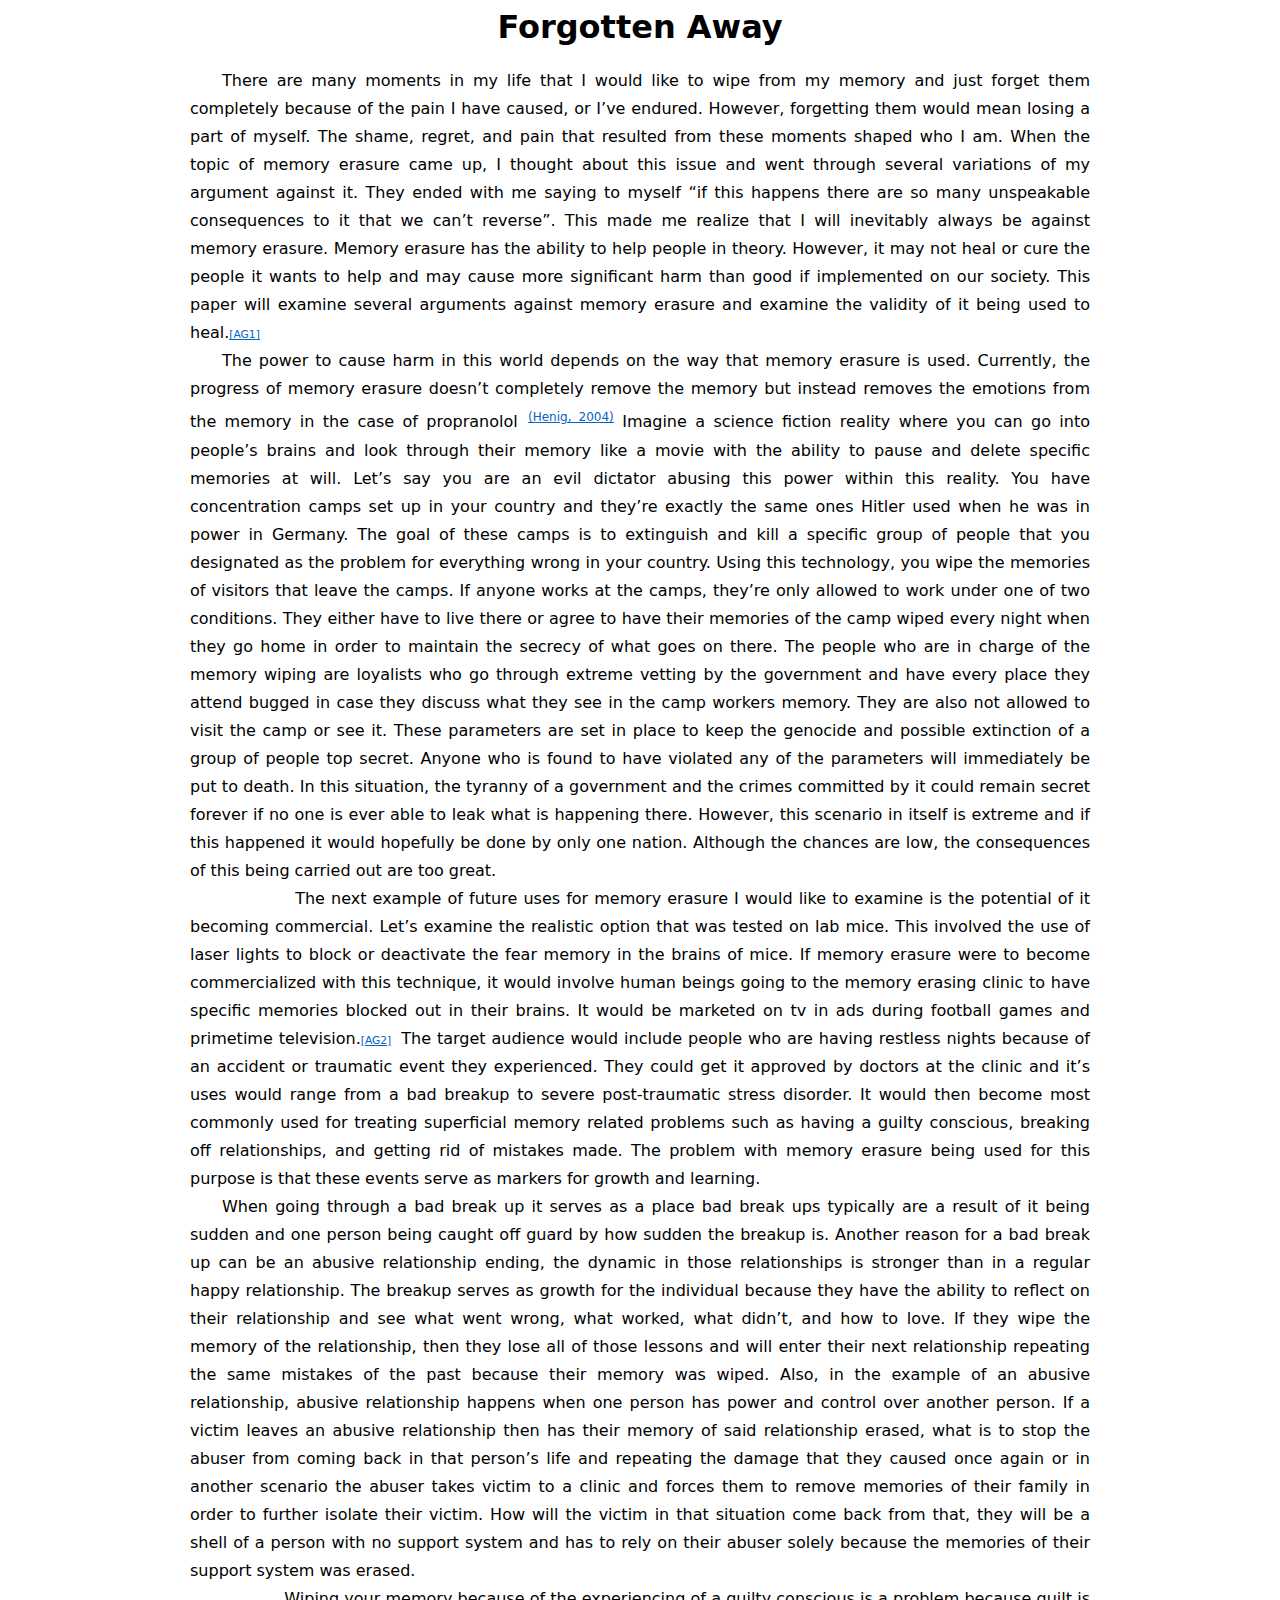
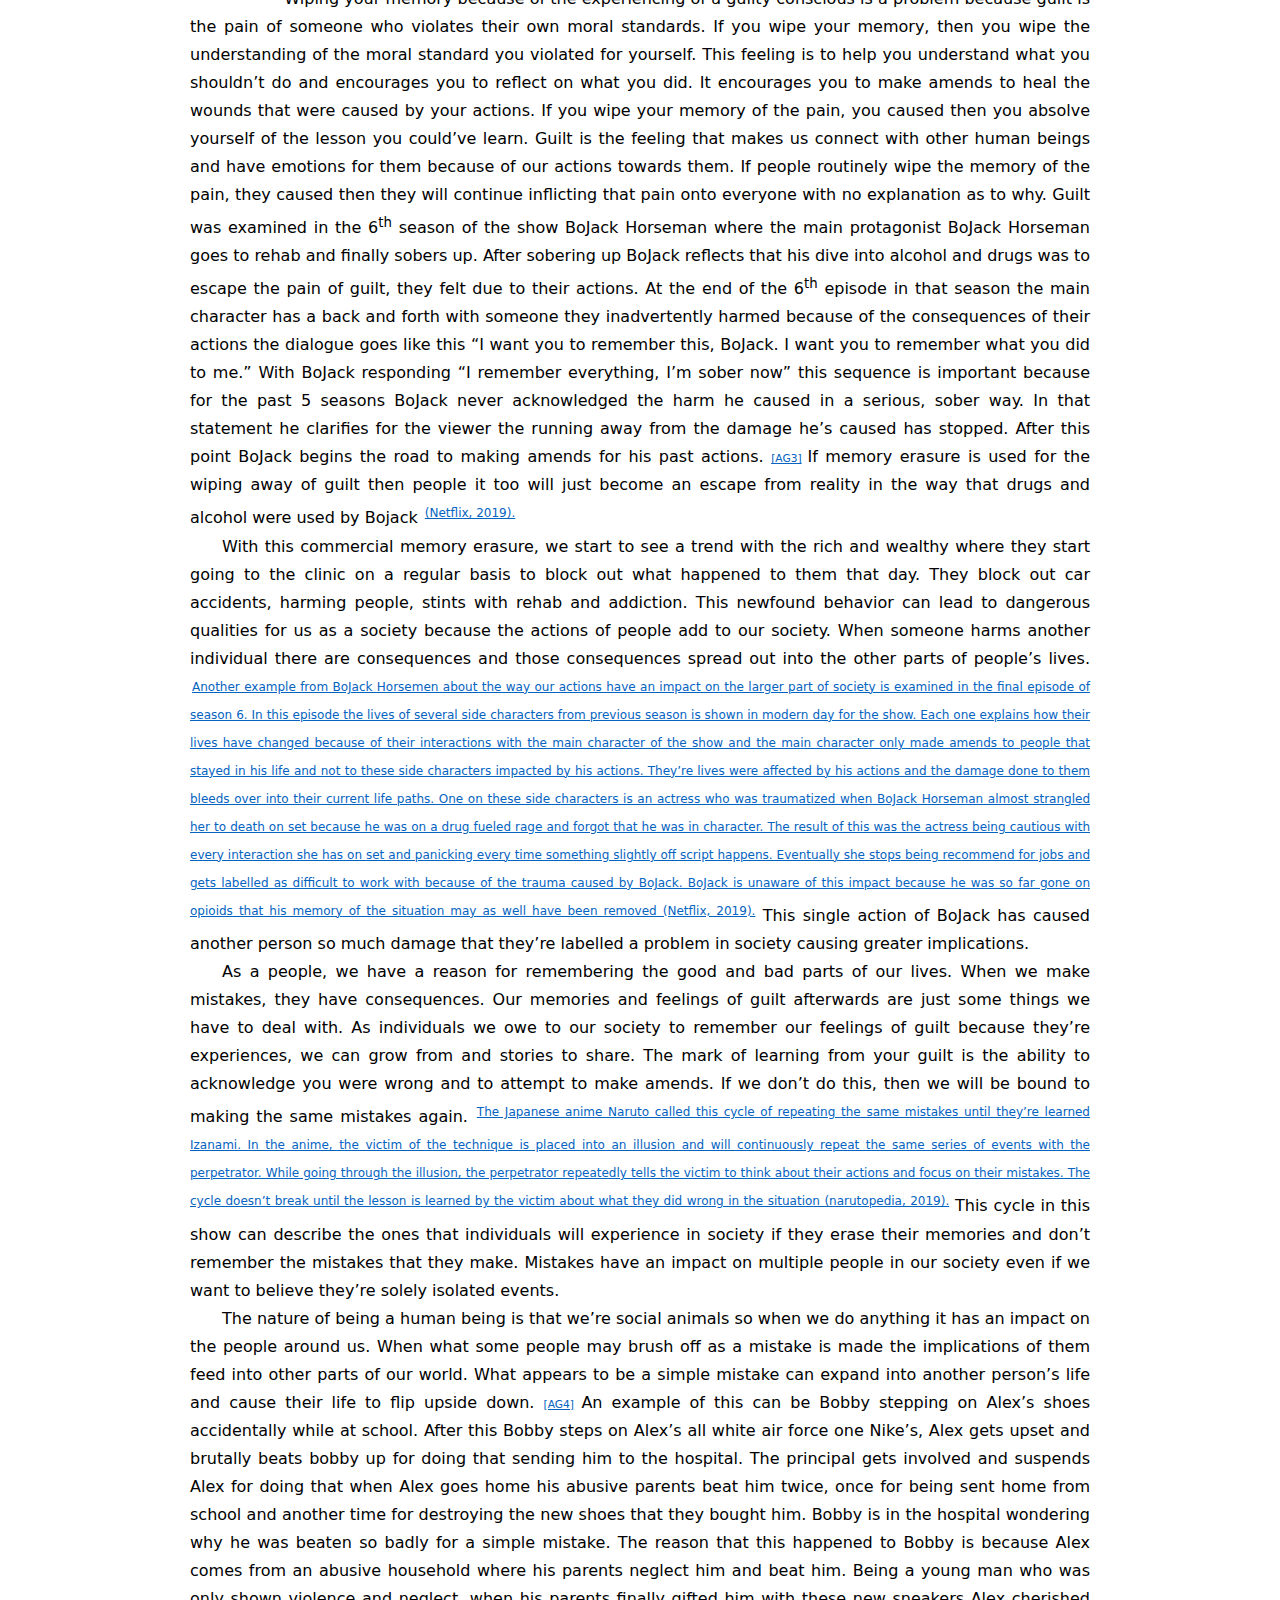
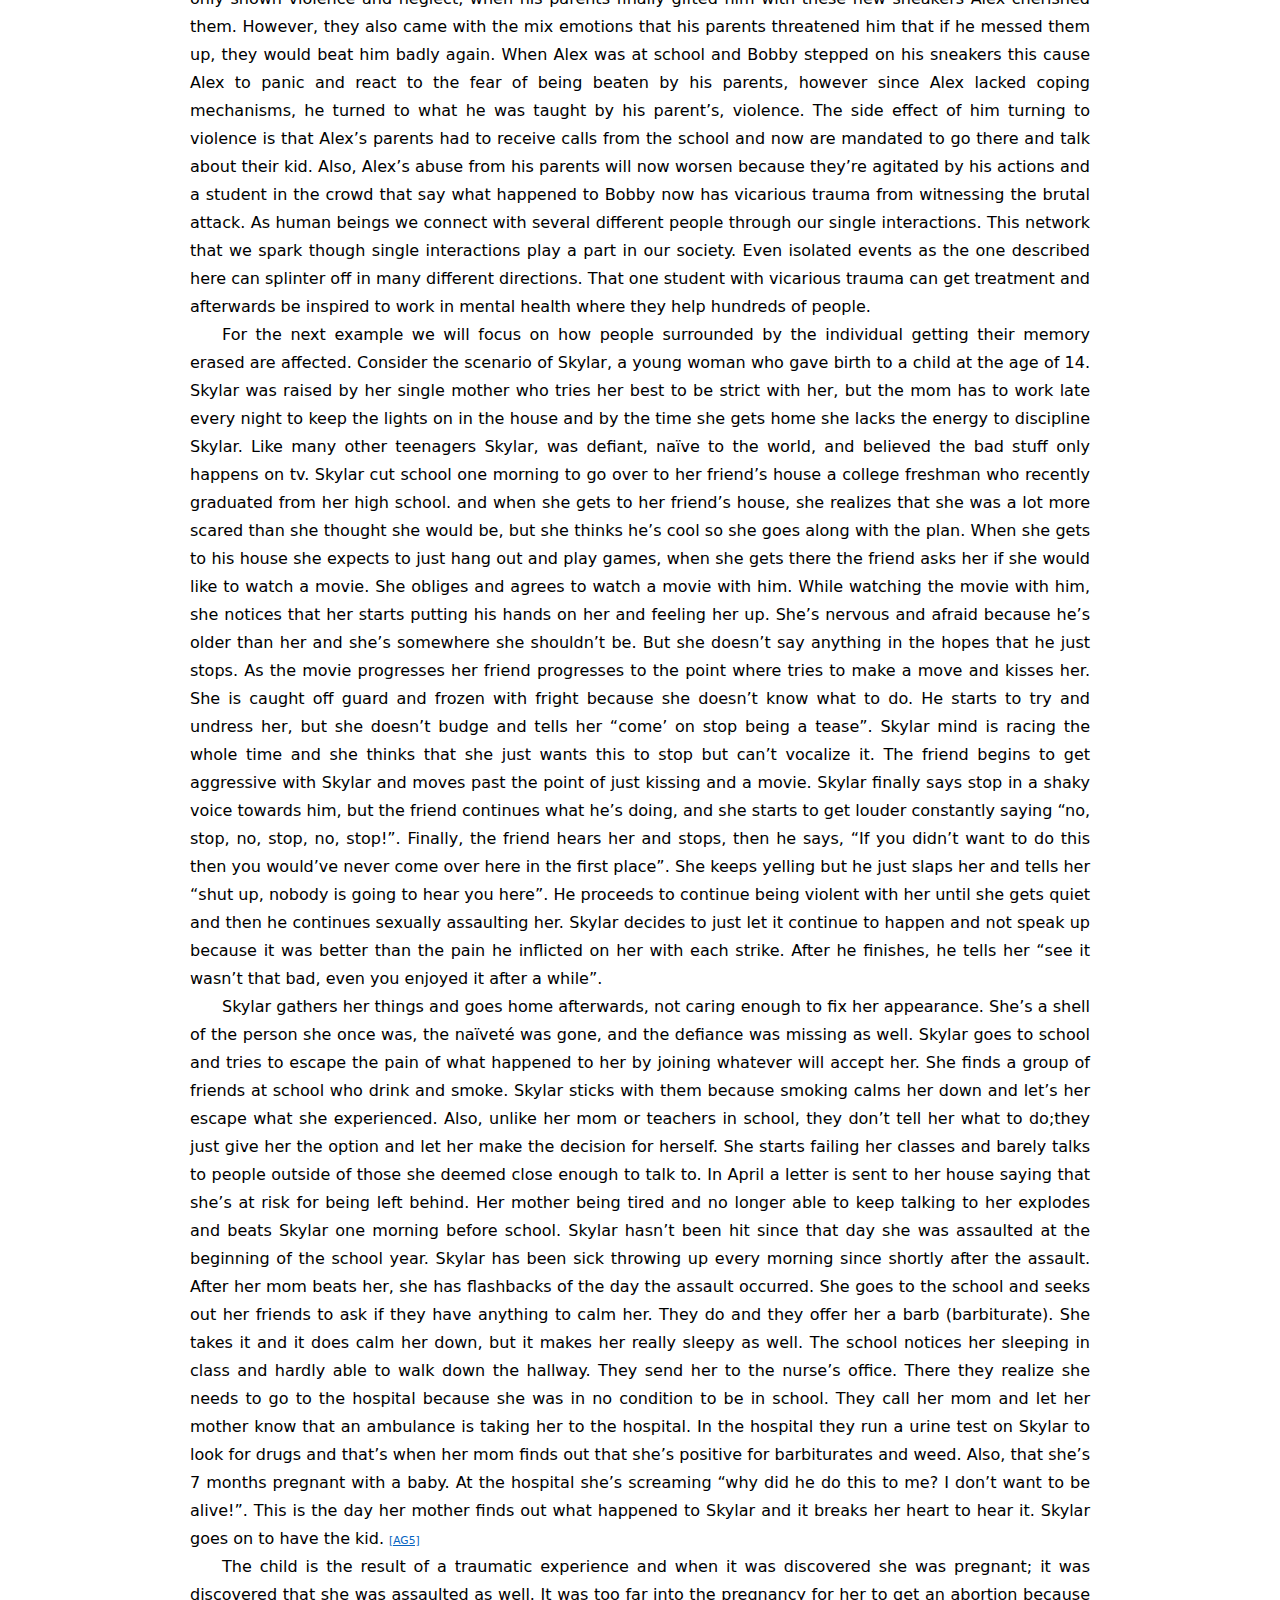
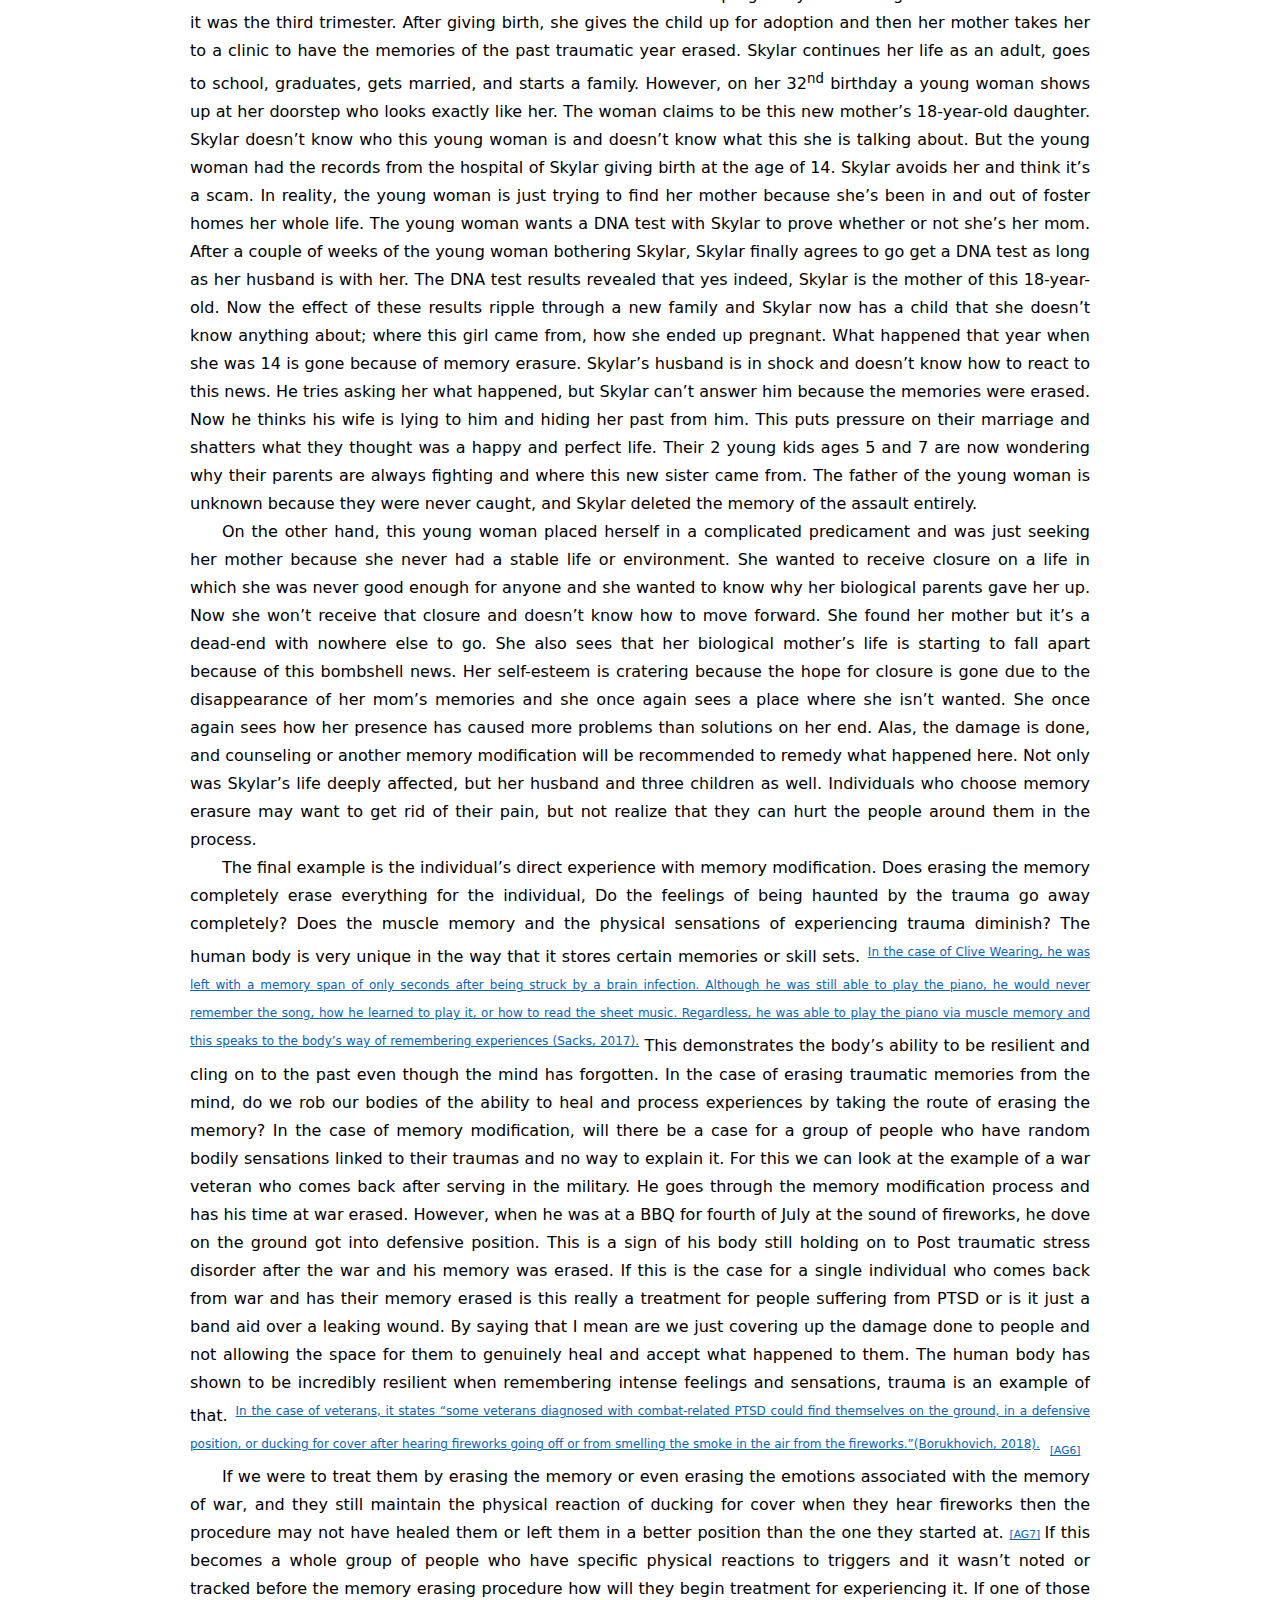
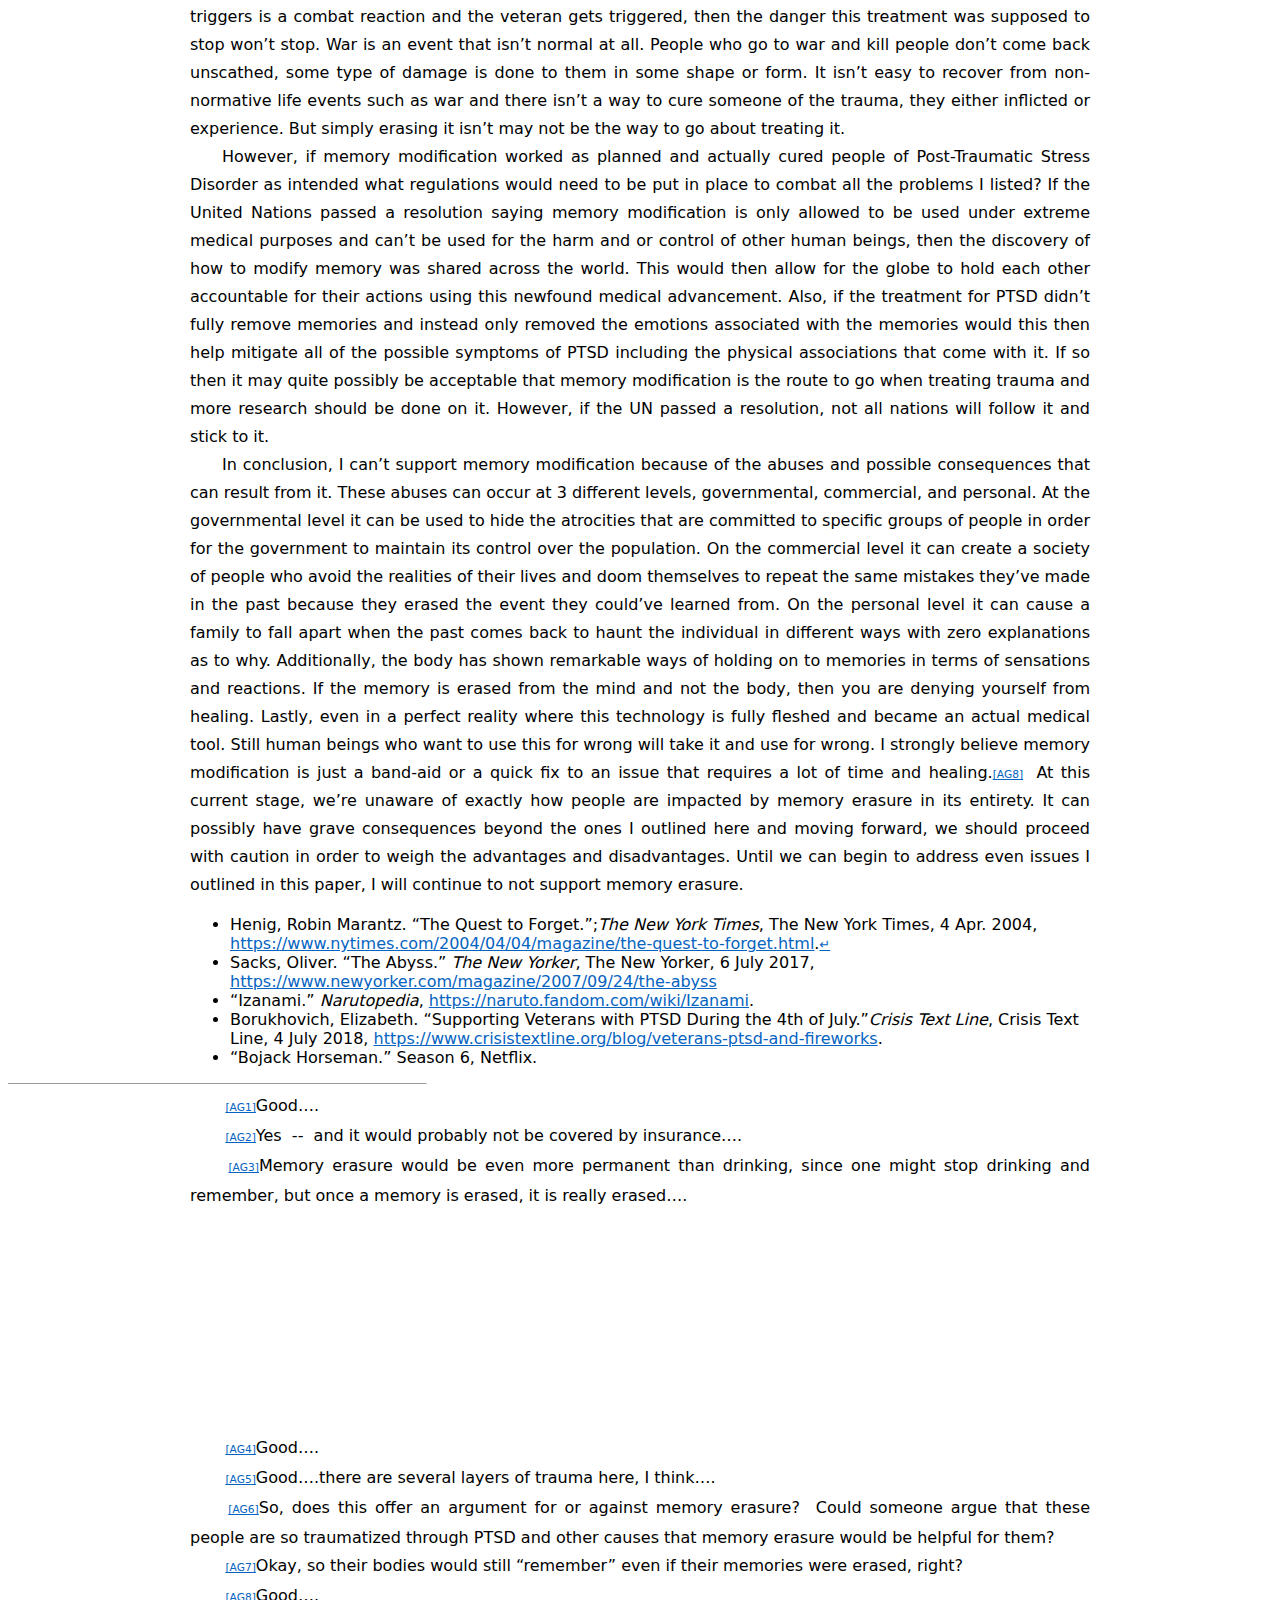
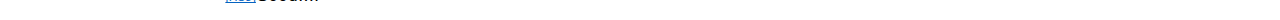
<file: Paper.html>
<html>
  <head>
    <link
      href="https://cdn.jsdelivr.net/npm/bootstrap@5.1.3/dist/css/bootstrap.min.css"
      rel="stylesheet"
      integrity="sha384-1BmE4kWBq78iYhFldvKuhfTAU6auU8tT94WrHftjDbrCEXSU1oBoqyl2QvZ6jIW3"
      crossorigin="anonymous"
    />
    <link rel="stylesheet" href="css/styles.css" />
    <meta http-equiv="Content-Type" content="text/html; charset=utf-8" />
  </head>

  <body lang="EN-US">
    <article>
      <h1>Forgotten Away</h1>

      <p>
        There are many moments in my life that I would like to wipe from my
        memory and just forget them completely because of the pain I have
        caused, or I’ve endured. However, forgetting them would mean losing a
        part of myself. The shame, regret, and pain that resulted from these
        moments shaped who I am. When the topic of memory erasure came up, I
        thought about this issue and went through several variations of my
        argument against it. They ended with me saying to myself “if this
        happens there are so many unspeakable consequences to it that we can’t
        reverse”.
        <a
          >This made me realize that I will inevitably always be against memory
          erasure. Memory erasure has the ability to help people in theory.
          However, it may not heal or cure the people it wants to help and may
          cause more significant harm than good if implemented on our society.
          This paper will examine several arguments against memory erasure and
          examine the validity of it being used to heal.</a
        ><span class="MsoCommentReference"
          ><span style="font-size: 8pt; line-height: 200%"
            ><a
              class="msocomanchor"
              id="_anchor_1"
              onmouseover="msoCommentShow('_anchor_1','_com_1')"
              onmouseout="msoCommentHide('_com_1')"
              href="#_msocom_1"
              language="JavaScript"
              name="_msoanchor_1"
              >[AG1]</a
            >&nbsp;</span
          ></span
        >
      </p>

      <p>
        The power to cause harm in this world depends on the way that memory
        erasure is used. Currently, the progress of memory erasure doesn’t
        completely remove the memory but instead removes the emotions from the
        memory in the case of propranolol
        <a
          aria-describedby="footnote-label"
          href="#TheQuestToForget"
          id="TheQuestToForget-ref"
          >(Henig, 2004)</a
        >
        Imagine a science fiction reality where you can go into people’s brains
        and look through their memory like a movie with the ability to pause and
        delete specific memories at will. Let’s say you are an evil dictator
        abusing this power within this reality. You have concentration camps set
        up in your country and they’re exactly the same ones Hitler used when he
        was in power in Germany. The goal of these camps is to extinguish and
        kill a specific group of people that you designated as the problem for
        everything wrong in your country. Using this technology, you wipe the
        memories of visitors that leave the camps. If anyone works at the camps,
        they’re only allowed to work under one of two conditions. They either
        have to live there or agree to have their memories of the camp wiped
        every night when they go home in order to maintain the secrecy of what
        goes on there. The people who are in charge of the memory wiping are
        loyalists who go through extreme vetting by the government and have
        every place they attend bugged in case they discuss what they see in the
        camp workers memory. They are also not allowed to visit the camp or see
        it. These parameters are set in place to keep the genocide and possible
        extinction of a group of people top secret. Anyone who is found to have
        violated any of the parameters will immediately be put to death. In this
        situation, the tyranny of a government and the crimes committed by it
        could remain secret forever if no one is ever able to leak what is
        happening there. However, this scenario in itself is extreme and if this
        happened it would hopefully be done by only one nation. Although the
        chances are low, the consequences of this being carried out are too
        great.
      </p>

      <p>
                   
        <a
          >The next example of future uses for memory erasure I would like to
          examine is the potential of it becoming commercial. Let’s examine the
          realistic option that was tested on lab mice. This involved the use of
          laser lights to block or deactivate the fear memory in the brains of
          mice. If memory erasure were to become commercialized with this
          technique, it would involve human beings going to the memory erasing
          clinic to have specific memories blocked out in their brains. It would
          be marketed on tv in ads during football games and primetime
          television.</a
        ><span class="MsoCommentReference"
          ><span style="font-size: 8pt; line-height: 200%"
            ><a
              class="msocomanchor"
              id="_anchor_2"
              onmouseover="msoCommentShow('_anchor_2','_com_2')"
              onmouseout="msoCommentHide('_com_2')"
              href="#_msocom_2"
              language="JavaScript"
              name="_msoanchor_2"
              >[AG2]</a
            >&nbsp;</span
          ></span
        >
        The target audience would include people who are having restless nights
        because of an accident or traumatic event they experienced. They could
        get it approved by doctors at the clinic and it’s uses would range from
        a bad breakup to severe post-traumatic stress disorder. It would then
        become most commonly used for treating superficial memory related
        problems such as having a guilty conscious, breaking off relationships,
        and getting rid of mistakes made. The problem with memory erasure being
        used for this purpose is that these events serve as markers for growth
        and learning.
      </p>

      <p>
        When going through a bad break up it serves as a place bad break ups
        typically are a result of it being sudden and one person being caught
        off guard by how sudden the breakup is. Another reason for a bad break
        up can be an abusive relationship ending, the dynamic in those
        relationships is stronger than in a regular happy relationship. The
        breakup serves as growth for the individual because they have the
        ability to reflect on their relationship and see what went wrong, what
        worked, what didn’t, and how to love. If they wipe the memory of the
        relationship, then they lose all of those lessons and will enter their
        next relationship repeating the same mistakes of the past because their
        memory was wiped. Also, in the example of an abusive relationship,
        abusive relationship happens when one person has power and control over
        another person. If a victim leaves an abusive relationship then has
        their memory of said relationship erased, what is to stop the abuser
        from coming back in that person’s life and repeating the damage that
        they caused once again or in another scenario the abuser takes victim to
        a clinic and forces them to remove memories of their family in order to
        further isolate their victim. How will the victim in that situation come
        back from that, they will be a shell of a person with no support system
        and has to rely on their abuser solely because the memories of their
        support system was erased.
      </p>

      <p>
                    Wiping your memory because of the experiencing of a guilty
        conscious is a problem because guilt is the pain of someone who violates
        their own moral standards. If you wipe your memory, then you wipe the
        understanding of the moral standard you violated for yourself. This
        feeling is to help you understand what you shouldn’t do and encourages
        you to reflect on what you did. It encourages you to make amends to heal
        the wounds that were caused by your actions. If you wipe your memory of
        the pain, you caused then you absolve yourself of the lesson you
        could’ve learn. Guilt is the feeling that makes us connect with other
        human beings and have emotions for them because of our actions towards
        them. If people routinely wipe the memory of the pain, they caused then
        they will continue inflicting that pain onto everyone with no
        explanation as to why.
        <a
          >Guilt was examined in the 6<sup>th</sup> season of the show BoJack
          Horseman where the main protagonist BoJack Horseman goes to rehab and
          finally sobers up. After sobering up BoJack reflects that his dive
          into alcohol and drugs was to escape the pain of guilt, they felt due
          to their actions. At the end of the 6<sup>th</sup> episode in that
          season the main character has a back and forth with someone they
          inadvertently harmed because of the consequences of their actions the
          dialogue goes like this “I want you to remember this, BoJack. I want
          you to remember what you did to me.” With BoJack responding “I
          remember everything, I’m sober now” this sequence is important because
          for the past 5 seasons BoJack never acknowledged the harm he caused in
          a serious, sober way. In that statement he clarifies for the viewer
          the running away from the damage he’s caused has stopped. After this
          point BoJack begins the road to making amends for his past actions. </a
        ><span class="MsoCommentReference"
          ><span style="font-size: 8pt; line-height: 200%"
            ><a
              class="msocomanchor"
              id="_anchor_3"
              onmouseover="msoCommentShow('_anchor_3','_com_3')"
              onmouseout="msoCommentHide('_com_3')"
              href="#_msocom_3"
              language="JavaScript"
              name="_msoanchor_3"
              >[AG3]</a
            >&nbsp;</span
          ></span
        >If memory erasure is used for the wiping away of guilt then people it
        too will just become an escape from reality in the way that drugs and
        alcohol were used by Bojack
        <a aria-describedby="footnote-label" href="#Bojack">(Netflix, 2019).</a>
      </p>

      <p>
        With this commercial memory erasure, we start to see a trend with the
        rich and wealthy where they start going to the clinic on a regular basis
        to block out what happened to them that day. They block out car
        accidents, harming people, stints with rehab and addiction. This
        newfound behavior can lead to dangerous qualities for us as a society
        because the actions of people add to our society. When someone harms
        another individual there are consequences and those consequences spread
        out into the other parts of people’s lives.
        <a aria-describedby="footnote-label" href="#Bojack"
          >Another example from BoJack Horsemen about the way our actions have
          an impact on the larger part of society is examined in the final
          episode of season 6. In this episode the lives of several side
          characters from previous season is shown in modern day for the show.
          Each one explains how their lives have changed because of their
          interactions with the main character of the show and the main
          character only made amends to people that stayed in his life and not
          to these side characters impacted by his actions. They’re lives were
          affected by his actions and the damage done to them bleeds over into
          their current life paths. One on these side characters is an actress
          who was traumatized when BoJack Horseman almost strangled her to death
          on set because he was on a drug fueled rage and forgot that he was in
          character. The result of this was the actress being cautious with
          every interaction she has on set and panicking every time something
          slightly off script happens. Eventually she stops being recommend for
          jobs and gets labelled as difficult to work with because of the trauma
          caused by BoJack. BoJack is unaware of this impact because he was so
          far gone on opioids that his memory of the situation may as well have
          been removed (Netflix, 2019).</a
        >
        This single action of BoJack has caused another person so much damage
        that they’re labelled a problem in society causing greater implications.
      </p>

      <p>
        As a people, we have a reason for remembering the good and bad parts of
        our lives. When we make mistakes, they have consequences. Our memories
        and feelings of guilt afterwards are just some things we have to deal
        with. As individuals we owe to our society to remember our feelings of
        guilt because they’re experiences, we can grow from and stories to
        share. The mark of learning from your guilt is the ability to
        acknowledge you were wrong and to attempt to make amends. If we don’t do
        this, then we will be bound to making the same mistakes again.
        <a aria-describedby="footnote-label" href="#Izanami"
          >The Japanese anime Naruto called this cycle of repeating the same
          mistakes until they’re learned Izanami. In the anime, the victim of
          the technique is placed into an illusion and will continuously repeat
          the same series of events with the perpetrator. While going through
          the illusion, the perpetrator repeatedly tells the victim to think
          about their actions and focus on their mistakes. The cycle doesn’t
          break until the lesson is learned by the victim about what they did
          wrong in the situation (narutopedia, 2019).</a
        >
        This cycle in this show can describe the ones that individuals will
        experience in society if they erase their memories and don’t remember
        the mistakes that they make. Mistakes have an impact on multiple people
        in our society even if we want to believe they’re solely isolated
        events.
      </p>

      <p>
        The nature of being a human being is that we’re social animals so when
        we do anything it has an impact on the people around us. When what some
        people may brush off as a mistake is made the implications of them feed
        into other parts of our world.
        <a
          >What appears to be a simple mistake can expand into another person’s
          life and cause their life to flip upside down. </a
        ><span class="MsoCommentReference"
          ><span style="font-size: 8pt; line-height: 200%"
            ><a
              class="msocomanchor"
              id="_anchor_4"
              onmouseover="msoCommentShow('_anchor_4','_com_4')"
              onmouseout="msoCommentHide('_com_4')"
              href="#_msocom_4"
              language="JavaScript"
              name="_msoanchor_4"
              >[AG4]</a
            >&nbsp;</span
          ></span
        >An example of this can be Bobby stepping on Alex’s shoes accidentally
        while at school. After this Bobby steps on Alex’s all white air force
        one Nike’s, Alex gets upset and brutally beats bobby up for doing that
        sending him to the hospital. The principal gets involved and suspends
        Alex for doing that when Alex goes home his abusive parents beat him
        twice, once for being sent home from school and another time for
        destroying the new shoes that they bought him. Bobby is in the hospital
        wondering why he was beaten so badly for a simple mistake. The reason
        that this happened to Bobby is because Alex comes from an abusive
        household where his parents neglect him and beat him. Being a young man
        who was only shown violence and neglect, when his parents finally gifted
        him with these new sneakers Alex cherished them. However, they also came
        with the mix emotions that his parents threatened him that if he messed
        them up, they would beat him badly again. When Alex was at school and
        Bobby stepped on his sneakers this cause Alex to panic and react to the
        fear of being beaten by his parents, however since Alex lacked coping
        mechanisms, he turned to what he was taught by his parent’s, violence.
        The side effect of him turning to violence is that Alex’s parents had to
        receive calls from the school and now are mandated to go there and talk
        about their kid. Also, Alex’s abuse from his parents will now worsen
        because they’re agitated by his actions and a student in the crowd that
        say what happened to Bobby now has vicarious trauma from witnessing the
        brutal attack. As human beings we connect with several different people
        through our single interactions. This network that we spark though
        single interactions play a part in our society. Even isolated events as
        the one described here can splinter off in many different directions.
        That one student with vicarious trauma can get treatment and afterwards
        be inspired to work in mental health where they help hundreds of people.
      </p>

      <p>
        For the next example we will focus on how people surrounded by the
        individual getting their memory erased are affected. Consider the
        scenario of Skylar, a young woman who gave birth to a child at the age
        of 14. Skylar was raised by her single mother who tries her best to be
        strict with her, but the mom has to work late every night to keep the
        lights on in the house and by the time she gets home she lacks the
        energy to discipline Skylar. Like many other teenagers Skylar, was
        defiant, naïve to the world, and believed the bad stuff only happens on
        tv. Skylar cut school one morning to go over to her friend’s house a
        college freshman who recently graduated from her high school. and when
        she gets to her friend’s house, she realizes that she was a lot more
        scared than she thought she would be, but she thinks he’s cool so she
        goes along with the plan. When she gets to his house she expects to just
        hang out and play games, when she gets there the friend asks her if she
        would like to watch a movie. She obliges and agrees to watch a movie
        with him. While watching the movie with him, she notices that her starts
        putting his hands on her and feeling her up. She’s nervous and afraid
        because he’s older than her and she’s somewhere she shouldn’t be. But
        she doesn’t say anything in the hopes that he just stops. As the movie
        progresses her friend progresses to the point where tries to make a move
        and kisses her. She is caught off guard and frozen with fright because
        she doesn’t know what to do. He starts to try and undress her, but she
        doesn’t budge and tells her “come’ on stop being a tease”. Skylar mind
        is racing the whole time and she thinks that she just wants this to stop
        but can’t vocalize it. The friend begins to get aggressive with Skylar
        and moves past the point of just kissing and a movie. Skylar finally
        says stop in a shaky voice towards him, but the friend continues what
        he’s doing, and she starts to get louder constantly saying “no, stop,
        no, stop, no, stop!”. Finally, the friend hears her and stops, then he
        says, “If you didn’t want to do this then you would’ve never come over
        here in the first place”. She keeps yelling but he just slaps her and
        tells her “shut up, nobody is going to hear you here”. He proceeds to
        continue being violent with her until she gets quiet and then he
        continues sexually assaulting her. Skylar decides to just let it
        continue to happen and not speak up because it was better than the pain
        he inflicted on her with each strike. After he finishes, he tells her
        “see it wasn’t that bad, even you enjoyed it after a while”.
      </p>

      <p>
        Skylar gathers her things and goes home afterwards, not caring enough to
        fix her appearance. She’s a shell of the person she once was, the
        naïveté was gone, and the defiance was missing as well. Skylar goes to
        school and tries to escape the pain of what happened to her by joining
        whatever will accept her. She finds a group of friends at school who
        drink and smoke. Skylar sticks with them because smoking calms her down
        and let’s her escape what she experienced. Also, unlike her mom or
        teachers in school, they don’t tell her what to do;they just give her
        the option and let her make the decision for herself. She starts failing
        her classes and barely talks to people outside of those she deemed close
        enough to talk to.
        <a
          >In April a letter is sent to her house saying that she’s at risk for
          being left behind. Her mother being tired and no longer able to keep
          talking to her explodes and beats Skylar one morning before school.
          Skylar hasn’t been hit since that day she was assaulted at the
          beginning of the school year. Skylar has been sick throwing up every
          morning since shortly after the assault. After her mom beats her, she
          has flashbacks of the day the assault occurred. She goes to the school
          and seeks out her friends to ask if they have anything to calm her.
          They do and they offer her a barb (barbiturate). She takes it and it
          does calm her down, but it makes her really sleepy as well. The school
          notices her sleeping in class and hardly able to walk down the
          hallway. They send her to the nurse’s office. There they realize she
          needs to go to the hospital because she was in no condition to be in
          school. They call her mom and let her mother know that an ambulance is
          taking her to the hospital. In the hospital they run a urine test on
          Skylar to look for drugs and that’s when her mom finds out that she’s
          positive for barbiturates and weed. Also, that she’s 7 months pregnant
          with a baby. At the hospital she’s screaming “why did he do this to
          me? I don’t want to be alive!”. This is the day her mother finds out
          what happened to Skylar and it breaks her heart to hear it. Skylar
          goes on to have the kid. </a
        ><span class="MsoCommentReference"
          ><span style="font-size: 8pt; line-height: 200%"
            ><a
              class="msocomanchor"
              id="_anchor_5"
              onmouseover="msoCommentShow('_anchor_5','_com_5')"
              onmouseout="msoCommentHide('_com_5')"
              href="#_msocom_5"
              language="JavaScript"
              name="_msoanchor_5"
              >[AG5]</a
            >&nbsp;</span
          ></span
        >
      </p>

      <p>
        The child is the result of a traumatic experience and when it was
        discovered she was pregnant; it was discovered that she was assaulted as
        well. It was too far into the pregnancy for her to get an abortion
        because it was the third trimester. After giving birth, she gives the
        child up for adoption and then her mother takes her to a clinic to have
        the memories of the past traumatic year erased. Skylar continues her
        life as an adult, goes to school, graduates, gets married, and starts a
        family. However, on her 32<sup>nd</sup> birthday a young woman shows up
        at her doorstep who looks exactly like her. The woman claims to be this
        new mother’s 18-year-old daughter. Skylar doesn’t know who this young
        woman is and doesn’t know what this she is talking about. But the young
        woman had the records from the hospital of Skylar giving birth at the
        age of 14. Skylar avoids her and think it’s a scam. In reality, the
        young woman is just trying to find her mother because she’s been in and
        out of foster homes her whole life. The young woman wants a DNA test
        with Skylar to prove whether or not she’s her mom. After a couple of
        weeks of the young woman bothering Skylar, Skylar finally agrees to go
        get a DNA test as long as her husband is with her. The DNA test results
        revealed that yes indeed, Skylar is the mother of this 18-year-old. Now
        the effect of these results ripple through a new family and Skylar now
        has a child that she doesn’t know anything about; where this girl came
        from, how she ended up pregnant. What happened that year when she was 14
        is gone because of memory erasure. Skylar’s husband is in shock and
        doesn’t know how to react to this news. He tries asking her what
        happened, but Skylar can’t answer him because the memories were erased.
        Now he thinks his wife is lying to him and hiding her past from him.
        This puts pressure on their marriage and shatters what they thought was
        a happy and perfect life. Their 2 young kids ages 5 and 7 are now
        wondering why their parents are always fighting and where this new
        sister came from. The father of the young woman is unknown because they
        were never caught, and Skylar deleted the memory of the assault
        entirely.
      </p>

      <p>
        On the other hand, this young woman placed herself in a complicated
        predicament and was just seeking her mother because she never had a
        stable life or environment. She wanted to receive closure on a life in
        which she was never good enough for anyone and she wanted to know why
        her biological parents gave her up. Now she won’t receive that closure
        and doesn’t know how to move forward. She found her mother but it’s a
        dead-end with nowhere else to go. She also sees that her biological
        mother’s life is starting to fall apart because of this bombshell news.
        Her self-esteem is cratering because the hope for closure is gone due to
        the disappearance of her mom’s memories and she once again sees a place
        where she isn’t wanted. She once again sees how her presence has caused
        more problems than solutions on her end. Alas, the damage is done, and
        counseling or another memory modification will be recommended to remedy
        what happened here. Not only was Skylar’s life deeply affected, but her
        husband and three children as well. Individuals who choose memory
        erasure may want to get rid of their pain, but not realize that they can
        hurt the people around them in the process.
      </p>

      <p>
        The final example is the individual’s direct experience with memory
        modification. Does erasing the memory completely erase everything for
        the individual, Do the feelings of being haunted by the trauma go away
        completely? Does the muscle memory and the physical sensations of
        experiencing trauma diminish? The human body is very unique in the way
        that it stores certain memories or skill sets.
        <a aria-describedby="footnote-label" href="#TheAbyss"
          >In the case of Clive Wearing, he was left with a memory span of only
          seconds after being struck by a brain infection. Although he was still
          able to play the piano, he would never remember the song, how he
          learned to play it, or how to read the sheet music. Regardless, he was
          able to play the piano via muscle memory and this speaks to the body’s
          way of remembering experiences (Sacks, 2017).</a
        >
        This demonstrates the body’s ability to be resilient and cling on to the
        past even though the mind has forgotten. In the case of erasing
        traumatic memories from the mind, do we rob our bodies of the ability to
        heal and process experiences by taking the route of erasing the memory?
        <a
          >In the case of memory modification, will there be a case for a group
          of people who have random bodily sensations linked to their traumas
          and no way to explain it. For this we can look at the example of a war
          veteran who comes back after serving in the military. He goes through
          the memory modification process and has his time at war erased.
          However, when he was at a BBQ for fourth of July at the sound of
          fireworks, he dove on the ground got into defensive position. This is
          a sign of his body still holding on to Post traumatic stress disorder
          after the war and his memory was erased. If this is the case for a
          single individual who comes back from war and has their memory erased
          is this really a treatment for people suffering from PTSD or is it
          just a band aid over a leaking wound. By saying that I mean are we
          just covering up the damage done to people and not allowing the space
          for them to genuinely heal and accept what happened to them. The human
          body has shown to be incredibly resilient when remembering intense
          feelings and sensations, trauma is an example of that.
          <a aria-describedby="footnote-label" href="#SupportingVeterans"
            >In the case of veterans, it states “some veterans diagnosed with
            combat-related PTSD could find themselves on the ground, in a
            defensive position, or ducking for cover after hearing fireworks
            going off or from smelling the smoke in the air from the
            fireworks.”(Borukhovich, 2018).</a
          >
          &nbsp;</a
        ><span class="MsoCommentReference"
          ><span style="font-size: 8pt; line-height: 200%"
            ><a
              class="msocomanchor"
              id="_anchor_6"
              onmouseover="msoCommentShow('_anchor_6','_com_6')"
              onmouseout="msoCommentHide('_com_6')"
              href="#_msocom_6"
              language="JavaScript"
              name="_msoanchor_6"
              >[AG6]</a
            >&nbsp;</span
          ></span
        >
      </p>

      <p>
        <a
          >If we were to treat them by erasing the memory or even erasing the
          emotions associated with the memory of war, and they still maintain
          the physical reaction of ducking for cover when they hear fireworks
          then the procedure may not have healed them or left them in a better
          position than the one they started at. </a
        ><span class="MsoCommentReference"
          ><span style="font-size: 8pt; line-height: 200%"
            ><a
              class="msocomanchor"
              id="_anchor_7"
              onmouseover="msoCommentShow('_anchor_7','_com_7')"
              onmouseout="msoCommentHide('_com_7')"
              href="#_msocom_7"
              language="JavaScript"
              name="_msoanchor_7"
              >[AG7]</a
            >&nbsp;</span
          ></span
        >If this becomes a whole group of people who have specific physical
        reactions to triggers and it wasn’t noted or tracked before the memory
        erasing procedure how will they begin treatment for experiencing it. If
        one of those triggers is a combat reaction and the veteran gets
        triggered, then the danger this treatment was supposed to stop won’t
        stop. War is an event that isn’t normal at all. People who go to war and
        kill people don’t come back unscathed, some type of damage is done to
        them in some shape or form. It isn’t easy to recover from non-normative
        life events such as war and there isn’t a way to cure someone of the
        trauma, they either inflicted or experience. But simply erasing it isn’t
        may not be the way to go about treating it.
      </p>

      <p>
        However, if memory modification worked as planned and actually cured
        people of Post-Traumatic Stress Disorder as intended what regulations
        would need to be put in place to combat all the problems I listed? If
        the United Nations passed a resolution saying memory modification is
        only allowed to be used under extreme medical purposes and can’t be used
        for the harm and or control of other human beings, then the discovery of
        how to modify memory was shared across the world. This would then allow
        for the globe to hold each other accountable for their actions using
        this newfound medical advancement. Also, if the treatment for PTSD
        didn’t fully remove memories and instead only removed the emotions
        associated with the memories would this then help mitigate all of the
        possible symptoms of PTSD including the physical associations that come
        with it. If so then it may quite possibly be acceptable that memory
        modification is the route to go when treating trauma and more research
        should be done on it. However, if the UN passed a resolution, not all
        nations will follow it and stick to it.
      </p>

      <p>
        In conclusion, I can’t support memory modification because of the abuses
        and possible consequences that can result from it. These abuses can
        occur at 3 different levels, governmental, commercial, and personal. At
        the governmental level it can be used to hide the atrocities that are
        committed to specific groups of people in order for the government to
        maintain its control over the population. On the commercial level it can
        create a society of people who avoid the realities of their lives and
        doom themselves to repeat the same mistakes they’ve made in the past
        because they erased the event they could’ve learned from. On the
        personal level it can cause a family to fall apart when the past comes
        back to haunt the individual in different ways with zero explanations as
        to why. Additionally, the body has shown remarkable ways of holding on
        to memories in terms of sensations and reactions.
        <a
          >If the memory is erased from the mind and not the body, then you are
          denying yourself from healing. Lastly, even in a perfect reality where
          this technology is fully fleshed and became an actual medical tool.
          Still human beings who want to use this for wrong will take it and use
          for wrong. I strongly believe memory modification is just a band-aid
          or a quick fix to an issue that requires a lot of time and healing.</a
        ><span class="MsoCommentReference"
          ><span style="font-size: 8pt; line-height: 200%"
            ><a
              class="msocomanchor"
              id="_anchor_8"
              onmouseover="msoCommentShow('_anchor_8','_com_8')"
              onmouseout="msoCommentHide('_com_8')"
              href="#_msocom_8"
              language="JavaScript"
              name="_msoanchor_8"
              >[AG8]</a
            >&nbsp;</span
          ></span
        >
        At this current stage, we’re unaware of exactly how people are impacted
        by memory erasure in its entirety. It can possibly have grave
        consequences beyond the ones I outlined here and moving forward, we
        should proceed with caution in order to weigh the advantages and
        disadvantages. Until we can begin to address even issues I outlined in
        this paper, I will continue to not support memory erasure.
      </p>

      <footer>
        <ul>
          <li id="TheQuestToForget">
            Henig, Robin Marantz. “The Quest to Forget.”;<i
              >The New York Times</i
            >, The New York Times, 4 Apr. 2004,
            <a
              href="https://www.nytimes.com/2004/04/04/magazine/the-quest-to-forget.html"
              >https://www.nytimes.com/2004/04/04/magazine/the-quest-to-forget.html</a
            >.<a href="#TheQuestToForget-ref" aria-label="Back to content">↵</a>
          </li>

          <li id="TheAbyss">
            Sacks, Oliver. “The Abyss.” <i>The New Yorker</i>, The New Yorker, 6
            July 2017,
            <a href="https://www.newyorker.com/magazine/2007/09/24/the-abyss"
              >https://www.newyorker.com/magazine/2007/09/24/the-abyss</a
            >
          </li>

          <li id="Izanami">
            “Izanami.” <i>Narutopedia</i>,
            <a href="https://naruto.fandom.com/wiki/Izanami"
              >https://naruto.fandom.com/wiki/Izanami</a
            >.
          </li>

          <li id="SupportingVeterans">
            Borukhovich, Elizabeth. “Supporting Veterans with PTSD During the
            4th of July.”<i>Crisis Text Line</i>, Crisis Text Line, 4 July 2018,
            <a
              href="https://www.crisistextline.org/blog/veterans-ptsd-and-fireworks"
              >https://www.crisistextline.org/blog/veterans-ptsd-and-fireworks</a
            >.
          </li>

          <li id="Bojack">“Bojack Horseman.” Season 6, Netflix.</li>
        </ul>
      </footer>
    </article>

    <div>
      <hr class="msocomoff" align="left" size="1" width="33%" />

      <div>
        <div
          id="_com_1"
          class="msocomtxt"
          language="JavaScript"
          onmouseover="msoCommentShow('_anchor_1','_com_1')"
          onmouseout="msoCommentHide('_com_1')"
        >
          <a name="_msocom_1"></a>

          <p class="MsoCommentText">
            <span class="MsoCommentReference"
              ><span style="font-size: 8pt"
                >&nbsp;<a href="#_msoanchor_1" class="msocomoff">[AG1]</a></span
              ></span
            >Good….
          </p>
        </div>
      </div>

      <div>
        <div
          id="_com_2"
          class="msocomtxt"
          language="JavaScript"
          onmouseover="msoCommentShow('_anchor_2','_com_2')"
          onmouseout="msoCommentHide('_com_2')"
        >
          <a name="_msocom_2"></a>

          <p class="MsoCommentText">
            <span class="MsoCommentReference"
              ><span style="font-size: 8pt"
                >&nbsp;<a href="#_msoanchor_2" class="msocomoff">[AG2]</a></span
              ></span
            >Yes  --  and it would probably not be covered by insurance….
          </p>
        </div>
      </div>

      <div>
        <div
          id="_com_3"
          class="msocomtxt"
          language="JavaScript"
          onmouseover="msoCommentShow('_anchor_3','_com_3')"
          onmouseout="msoCommentHide('_com_3')"
        >
          <a name="_msocom_3"></a>

          <p class="MsoCommentText">
            <span class="MsoCommentReference"
              ><span style="font-size: 8pt"
                >&nbsp;<a href="#_msoanchor_3" class="msocomoff">[AG3]</a></span
              ></span
            >Memory erasure would be even more permanent than drinking, since
            one might stop drinking and remember, but once a memory is erased,
            it is really erased….
          </p>

          <p class="MsoCommentText">&nbsp;</p>

          <p class="MsoCommentText">&nbsp;</p>

          <p class="MsoCommentText">&nbsp;</p>

          <p class="MsoCommentText">&nbsp;</p>

          <p class="MsoCommentText">&nbsp;</p>

          <p class="MsoCommentText">&nbsp;</p>

          <p class="MsoCommentText">&nbsp;</p>

          <p class="MsoCommentText">&nbsp;</p>
        </div>
      </div>

      <div>
        <div
          id="_com_4"
          class="msocomtxt"
          language="JavaScript"
          onmouseover="msoCommentShow('_anchor_4','_com_4')"
          onmouseout="msoCommentHide('_com_4')"
        >
          <a name="_msocom_4"></a>

          <p class="MsoCommentText">
            <span class="MsoCommentReference"
              ><span style="font-size: 8pt"
                >&nbsp;<a href="#_msoanchor_4" class="msocomoff">[AG4]</a></span
              ></span
            >Good….
          </p>
        </div>
      </div>

      <div>
        <div
          id="_com_5"
          class="msocomtxt"
          language="JavaScript"
          onmouseover="msoCommentShow('_anchor_5','_com_5')"
          onmouseout="msoCommentHide('_com_5')"
        >
          <a name="_msocom_5"></a>

          <p class="MsoCommentText">
            <span class="MsoCommentReference"
              ><span style="font-size: 8pt"
                >&nbsp;<a href="#_msoanchor_5" class="msocomoff">[AG5]</a></span
              ></span
            >Good….there are several layers of trauma here, I think….
          </p>
        </div>
      </div>

      <div>
        <div
          id="_com_6"
          class="msocomtxt"
          language="JavaScript"
          onmouseover="msoCommentShow('_anchor_6','_com_6')"
          onmouseout="msoCommentHide('_com_6')"
        >
          <a name="_msocom_6"></a>

          <p class="MsoCommentText">
            <span class="MsoCommentReference"
              ><span style="font-size: 8pt"
                >&nbsp;<a href="#_msoanchor_6" class="msocomoff">[AG6]</a></span
              ></span
            >So, does this offer an argument for or against memory erasure? 
            Could someone argue that these people are so traumatized through
            PTSD and other causes that memory erasure would be helpful for them?
          </p>
        </div>
      </div>

      <div>
        <div
          id="_com_7"
          class="msocomtxt"
          language="JavaScript"
          onmouseover="msoCommentShow('_anchor_7','_com_7')"
          onmouseout="msoCommentHide('_com_7')"
        >
          <a name="_msocom_7"></a>

          <p class="MsoCommentText">
            <span class="MsoCommentReference"
              ><span style="font-size: 8pt"
                >&nbsp;<a href="#_msoanchor_7" class="msocomoff">[AG7]</a></span
              ></span
            >Okay, so their bodies would still “remember” even if their memories
            were erased, right?
          </p>
        </div>
      </div>

      <div>
        <div
          id="_com_8"
          class="msocomtxt"
          language="JavaScript"
          onmouseover="msoCommentShow('_anchor_8','_com_8')"
          onmouseout="msoCommentHide('_com_8')"
        >
          <a name="_msocom_8"></a>

          <p class="MsoCommentText">
            <span class="MsoCommentReference"
              ><span style="font-size: 8pt"
                >&nbsp;<a href="#_msoanchor_8" class="msocomoff">[AG8]</a></span
              ></span
            >Good….
          </p>
        </div>
      </div>
    </div>
  </body>
</html>
</file>
<file: css/styles.css>
body {
  word-wrap: break-word;
  font-family: system-ui, -apple-system, Segoe UI, Roboto, Helvetica, Arial,
    sans-serif, Apple Color Emoji, Segoe UI Emoji;
}
h1 {
  color: rgb(121, 109, 217);
  background-color: wheat;
  text-align: center;
}
a:link {
  color: #0563c1;
}
a:visited {
  color: #954f72;
}
p {
  max-width: 900px;
  text-align: justify;
  text-indent: 2em;
  line-height: 175%;
  margin: auto;
}
article h1 {
  color: black;
  background: transparent;
}
article h2 {
  margin: auto;
  width: fit-content;
}
a[aria-describedby="footnote-label"] {
  vertical-align: super;
  font-size: 0.75em;
  margin-left: 2px;
}
footer {
  max-width: 900px;
  margin: auto;
}
footer :target {
  background: yellow;
}
[aria-label="Back to content"] {
  font-size: 0.8em;
}
</file>
